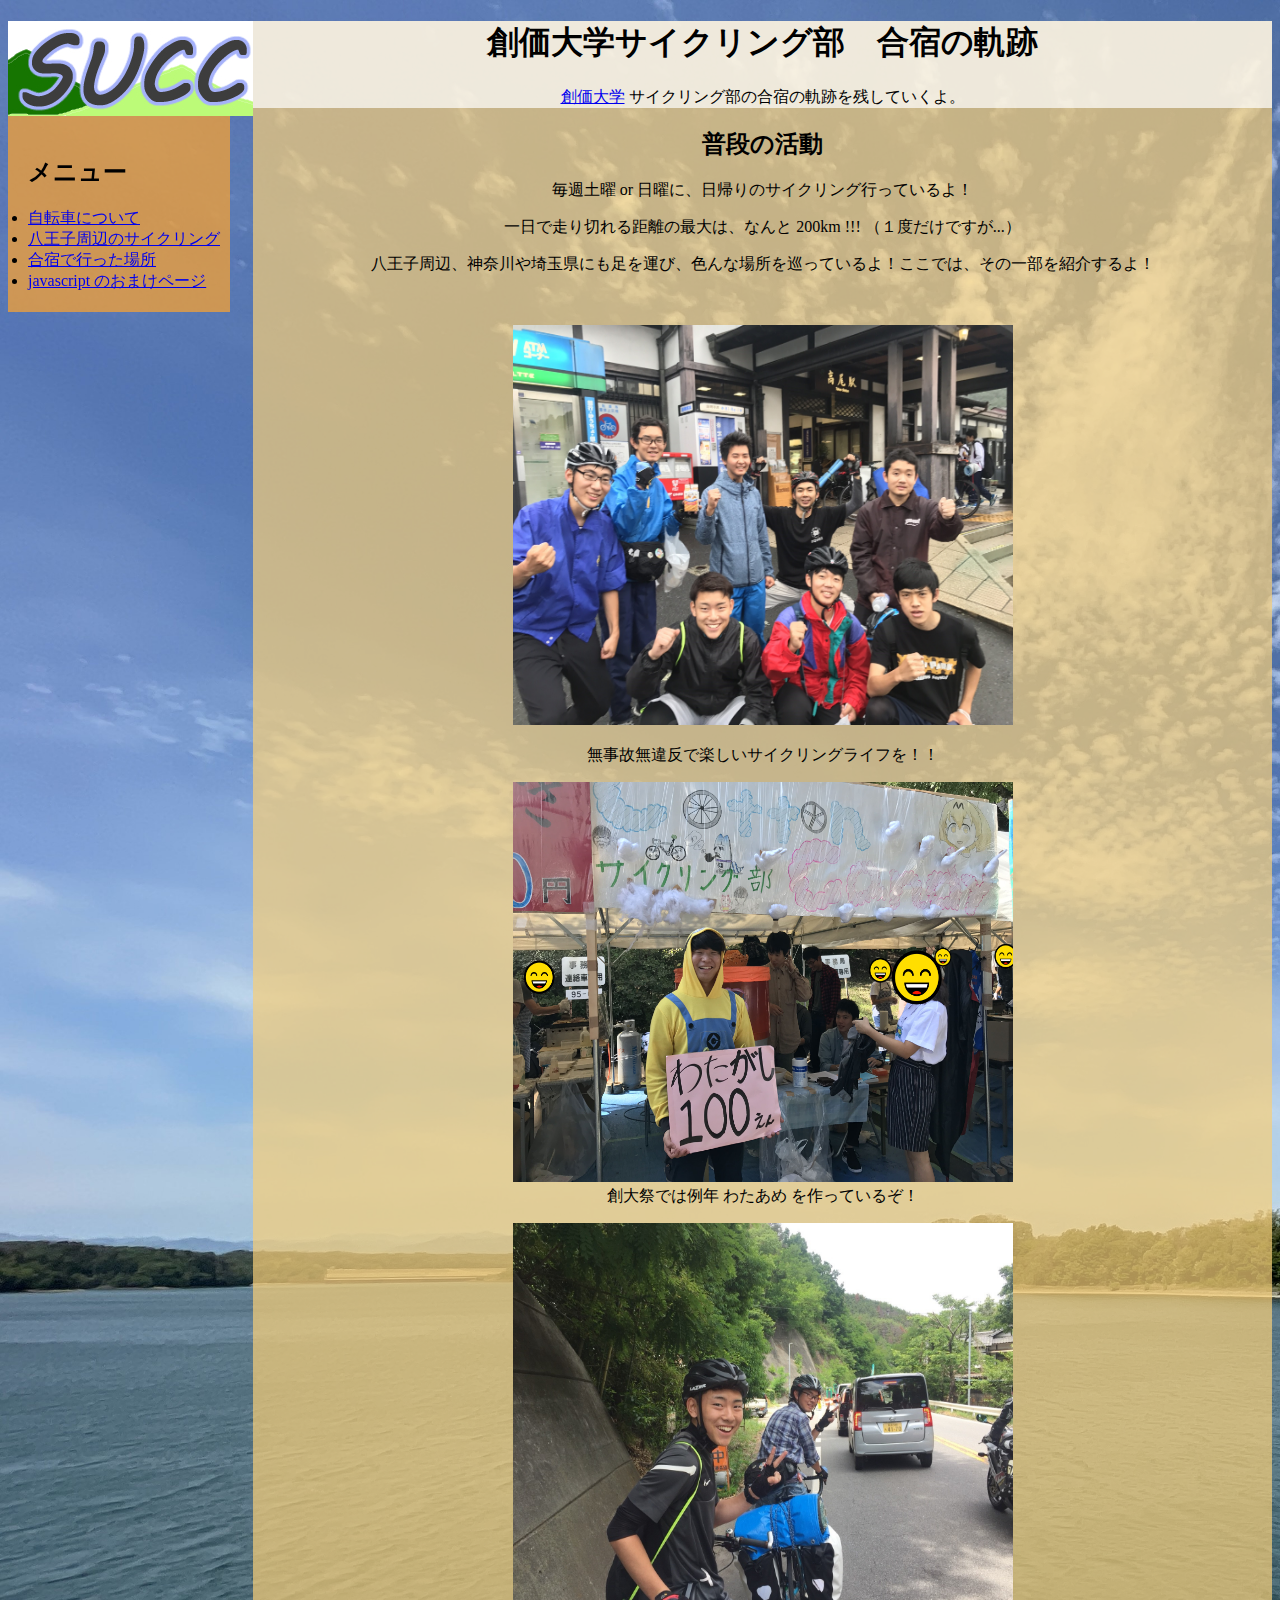
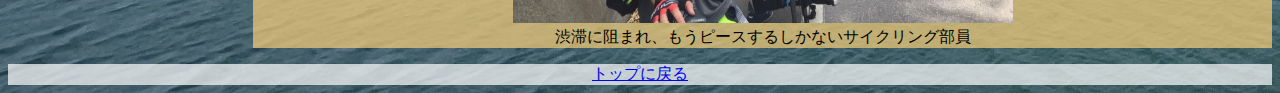
<file: index.html>
<!DOCTYPE html>
<html lang="ja">
    <head>
        <meta charset="UTF-8">
        <meta http-equiv="X-UA-Compatible" content="IE=edge">
        <meta name="viewport" content="width=device-width, initial-scale=1.0">

        <meta name="author" content="Tojiro Watanabe">
        <meta name="keywords" content="Kadai cycling">

        <title>サイクリング部の合宿</title>

        <link rel="stylesheet" href="Style.css">

    </head>

    <body>
        <div>
            <div>
                <div class="icon">
                    <img src="media/icon.jpg" alt="SUCC">
                </div>
                <aside>
                    <h2>メニュー</h2>
                    <nav>
                        <li><a href="./bicycle.html">自転車について</a></li>
                        <li><a href="./cycle_course.html" target="_self">八王子周辺のサイクリング</a></li>
                        <li><a href="./Gassyuku.html">合宿で行った場所</a></li>
                        <li><a href="omake/main.html"> javascript のおまけページ </a></li>
                    </nav> 
                </aside>

                <main>
                    <header class="headnandfoot">
                        <h1 id="top">創価大学サイクリング部　合宿の軌跡</h1>
                        <p><a href="https://www.soka.ac.jp/" target="_blank">創価大学</a> サイクリング部の合宿の軌跡を残していくよ。</p>
                    </header>

                    <h2>普段の活動</h2>
                    <p>毎週土曜 or 日曜に、日帰りのサイクリング行っているよ！</p>
                    <p>一日で走り切れる距離の最大は、なんと 200km !!! （１度だけですが...）</p>
                    <p>八王子周辺、神奈川や埼玉県にも足を運び、色んな場所を巡っているよ！ここでは、その一部を紹介するよ！</p>
                
                    <br>
                    <p><img src="./media/Syuugou.jpg" alt="集合写真" width="500" height="400"></p>
                    <p>無事故無違反で楽しいサイクリングライフを！！</p>
                    <p><img src="./media/Gakusai.jpg" alt="創大祭" width="500" height="400"> <br> 創大祭では例年 わたあめ を作っているぞ！</p>
                    <p><img src="./media/Peace.jpg" alt="ピース" width="500" height="400"> <br> 渋滞に阻まれ、もうピースするしかないサイクリング部員</p>
                    
                </main>
                
            </div>

            <div class="headnandfoot">
                <a href="#top">トップに戻る</a>
            </div>

        </div>
    
    </body>
</html>
</file>
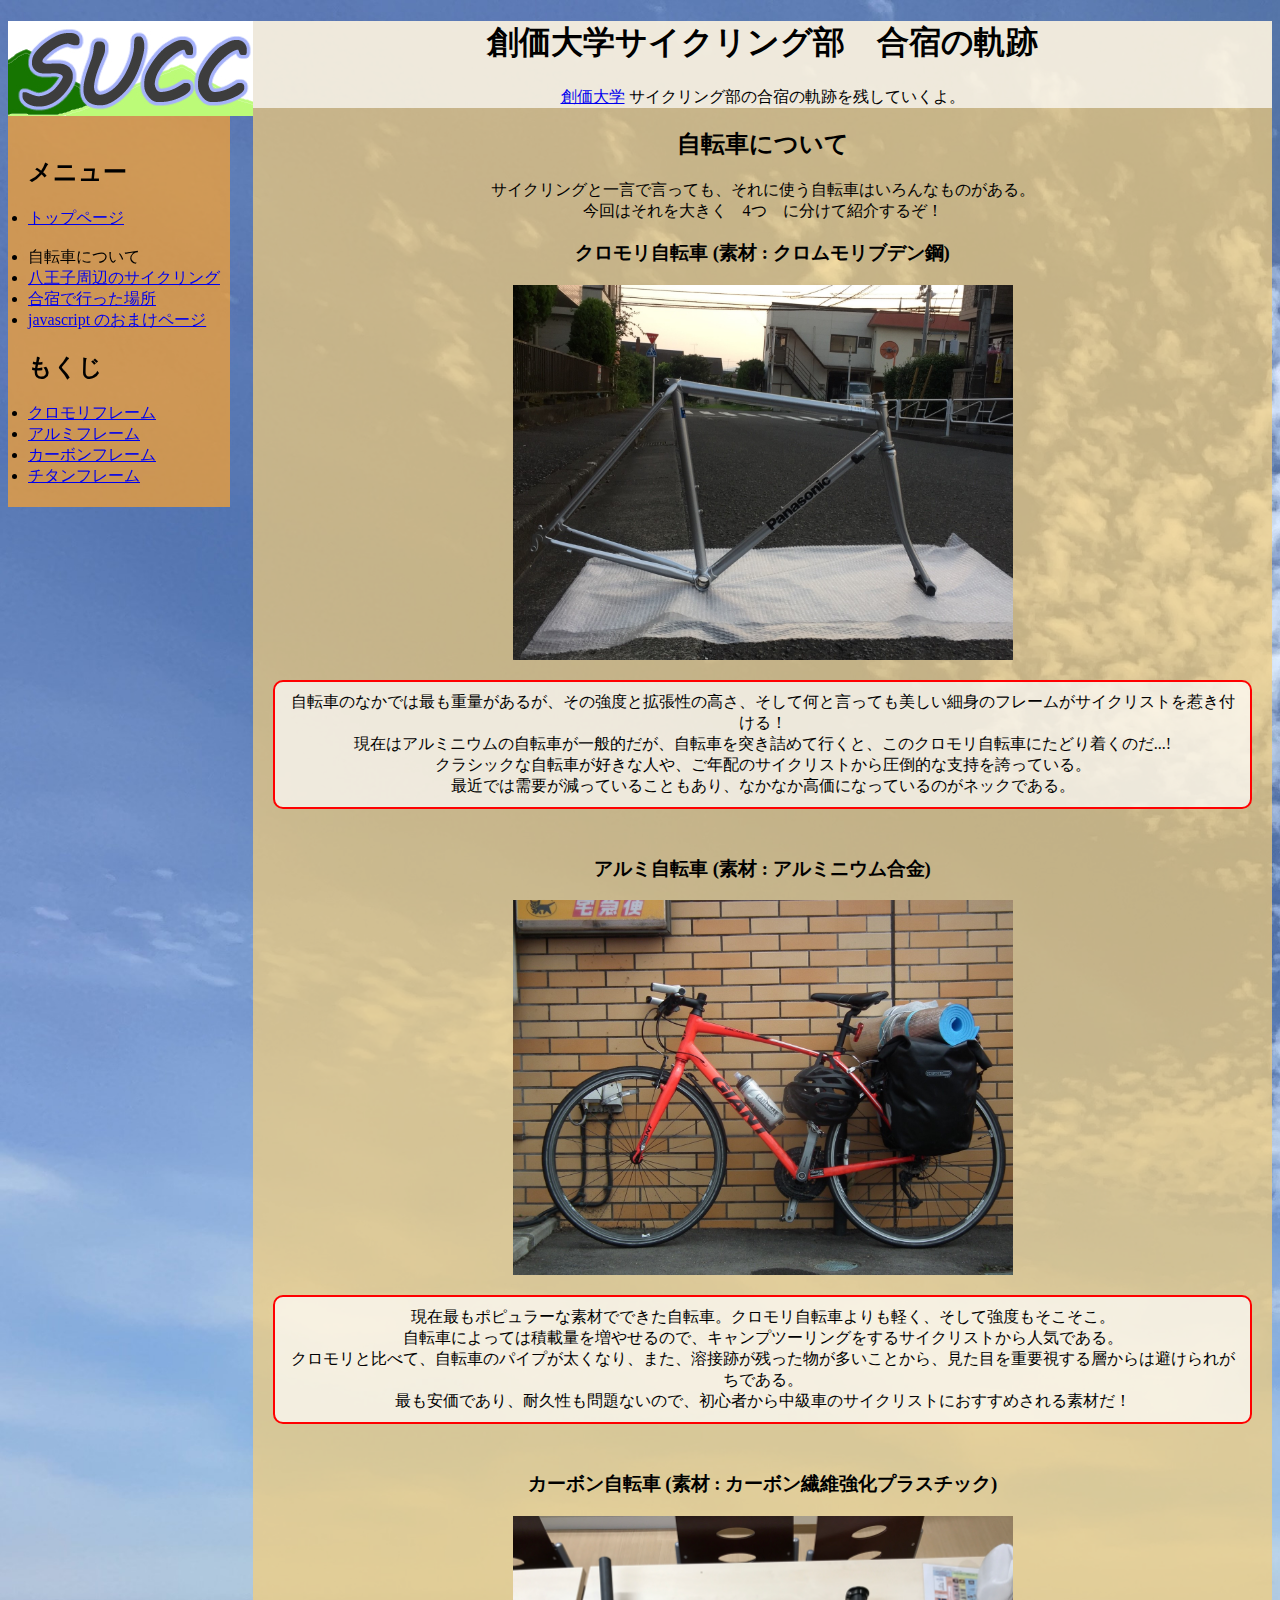
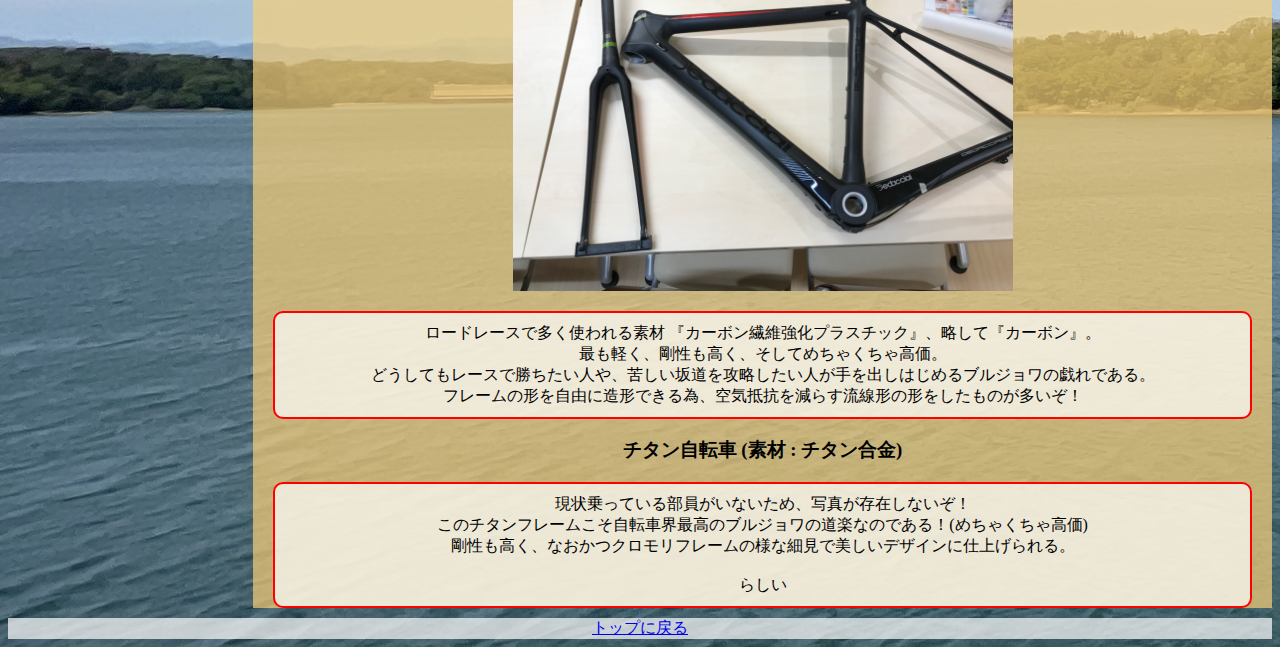
<file: bicycle.html>
<!DOCTYPE html>
<html lang="ja">
    <head>
        <meta charset="UTF-8">
        <meta http-equiv="X-UA-Compatible" content="IE=edge">
        <meta name="viewport" content="width=device-width, initial-scale=1.0">

        <meta name="author" content="Tojiro Watanabe">
        <meta name="keywords" content="Kadai cycling">

        <title>サイクリング部の合宿</title>

        <link rel="stylesheet" href="Style.css">
    </head>

    <body>
        <div>
            


            

            <div >
                <div class="icon">
                    <img src="media/icon.jpg" alt="SUCC">
                </div>
                <aside>
                    <h2>メニュー</h2>
                    <nav>
                        <li><a href="./index.html">トップページ</a></li>
                        <br>
                        <li>自転車について</li>
                        <li><a href="./cycle_course.html" target="_self">八王子周辺のサイクリング</a></li>
                        <li><a href="./Gassyuku.html">合宿で行った場所</a></li>
                        <li><a href="omake/main.html"> javascript のおまけページ </a></li>
                    </nav>
                    <h2>もくじ</h2>
                    <nav>
                        <li><a href="#Cromo">クロモリフレーム</a></li>
                        <li><a href="#Almi">アルミフレーム</a></li>
                        <li><a href="#Carbon">カーボンフレーム</a></li>
                        <li><a href="#Titan">チタンフレーム</a></li>
                    </nav>
                </aside>

                <main>
                    <header class="headnandfoot">
                        <h1 id="top">創価大学サイクリング部　合宿の軌跡</h1>
                        <a href="https://www.soka.ac.jp/" target="_blank">創価大学</a> サイクリング部の合宿の軌跡を残していくよ。
                    </header>

                    <h2>自転車について</h2>
                <p>サイクリングと一言で言っても、それに使う自転車はいろんなものがある。<br>今回はそれを大きく　4つ　に分けて紹介するぞ！</p>

                <div id="Cromo">
                    <h3>クロモリ自転車 (素材 : クロムモリブデン鋼)</h3>
                    <p><img src="./media/Bicycle/Panasonic.jpg" alt="パナモリ" width="500"></p>
                    <p class="text_box">自転車のなかでは最も重量があるが、その強度と拡張性の高さ、そして何と言っても美しい細身のフレームがサイクリストを惹き付ける！<br>現在はアルミニウムの自転車が一般的だが、自転車を突き詰めて行くと、このクロモリ自転車にたどり着くのだ...!
                    <br>クラシックな自転車が好きな人や、ご年配のサイクリストから圧倒的な支持を誇っている。<br>最近では需要が減っていることもあり、なかなか高価になっているのがネックである。</p>
                </div>
                <br>
                <div id="Almi">
                    <h3>アルミ自転車 (素材 : アルミニウム合金)</h3>
                    <p><img src="./media/Bicycle/alminium.jpg" alt="アルミジャイアント" width="500"></p>
                    <p class="text_box">現在最もポピュラーな素材でできた自転車。クロモリ自転車よりも軽く、そして強度もそこそこ。<br>自転車によっては積載量を増やせるので、キャンプツーリングをするサイクリストから人気である。
                    <br>クロモリと比べて、自転車のパイプが太くなり、また、溶接跡が残った物が多いことから、見た目を重要視する層からは避けられがちである。
                    <br>最も安価であり、耐久性も問題ないので、初心者から中級車のサイクリストにおすすめされる素材だ！</p>
                </div>
                <br>
                <div id="Carbon">
                    <h3>カーボン自転車 (素材 : カーボン繊維強化プラスチック)</h3>
                    <p><img src="./media/Bicycle/Carbon_Frame.JPG" alt="デダ号" width="500"></p>
                    <p class="text_box">ロードレースで多く使われる素材 『カーボン繊維強化プラスチック』、略して『カーボン』。<br>最も軽く、剛性も高く、そしてめちゃくちゃ高価。
                    <br>どうしてもレースで勝ちたい人や、苦しい坂道を攻略したい人が手を出しはじめるブルジョワの戯れである。
                    <br>フレームの形を自由に造形できる為、空気抵抗を減らす流線形の形をしたものが多いぞ！</p>
                </div>

                <div id="Titan">
                    <h3>チタン自転車 (素材 : チタン合金)</h3>
                    <p class="text_box">現状乗っている部員がいないため、写真が存在しないぞ！<br>このチタンフレームこそ自転車界最高のブルジョワの道楽なのである！(めちゃくちゃ高価)
                    <br>剛性も高く、なおかつクロモリフレームの様な細見で美しいデザインに仕上げられる。<br><br>らしい</p>
                </div>
                </main>
                


            </div>

            <div class="headnandfoot"><a href="#top">トップに戻る</a></div>

        </div>
    
    </body>
</html>
</file>
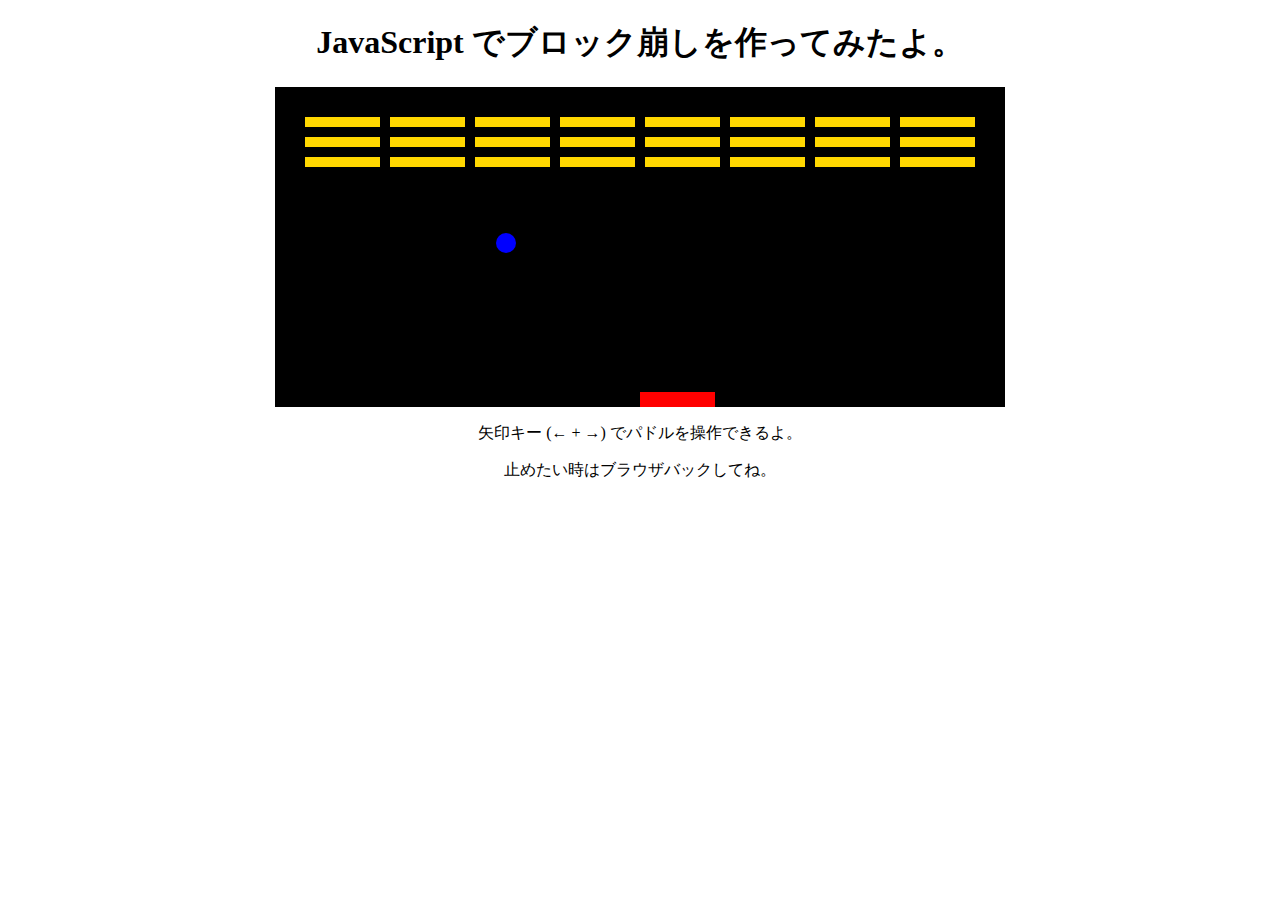
<file: omake/main.html>
<!DOCTYPE html>
<html lang="ja">


<head>
    <meta charset="UTF-8">
    <meta name="viewport" content="width=device-width, initial-scale=1.0">
    <title>Omake Page</title>

    <link rel="stylesheet" href="style.css">
    
</head>


<body  class="center">
    <header>
        <h1>JavaScript でブロック崩しを作ってみたよ。</h1>
    </header>

    <canvas id="canvas" width="730" height="320"></canvas>
    <script src="code.js"></script>

    <p>矢印キー (← + →) でパドルを操作できるよ。</p>
    <p>止めたい時はブラウザバックしてね。</p>

</body>
</html>
</file>
<file: Style.css>
.headnandfoot {
    text-align: center;
    background: rgba(255, 255, 255, 0.7);
}


body{
    background-image: url(media/BG2.jpg); 
    background-size: cover;
}

.icon{
    box-sizing: border-box;
    position: fixed;

}

aside{
    background:rgba(255, 164, 44, 0.7);
    box-sizing: border-box;
    position: fixed;
    padding: 20px 10px 20px 20px;
    margin-top: 95px;
}

main{
    margin-left: 245px;
    text-align: center;
    background: rgb(247, 207, 121, 0.7);
    box-sizing: border-box;
}

.text_box{
    position: relative;
    border: 2px solid red;
    background: rgba(255, 255, 255, 0.7);
    border-radius: 10px;
    margin: 10px 20px 10px 20px;
    padding: 10px;

}
</file>
<file: omake/style.css>
canvas {
    background: #000000;
    display: block;
    margin: 0 auto;
}

.center {
    text-align: center;
}
</file>
